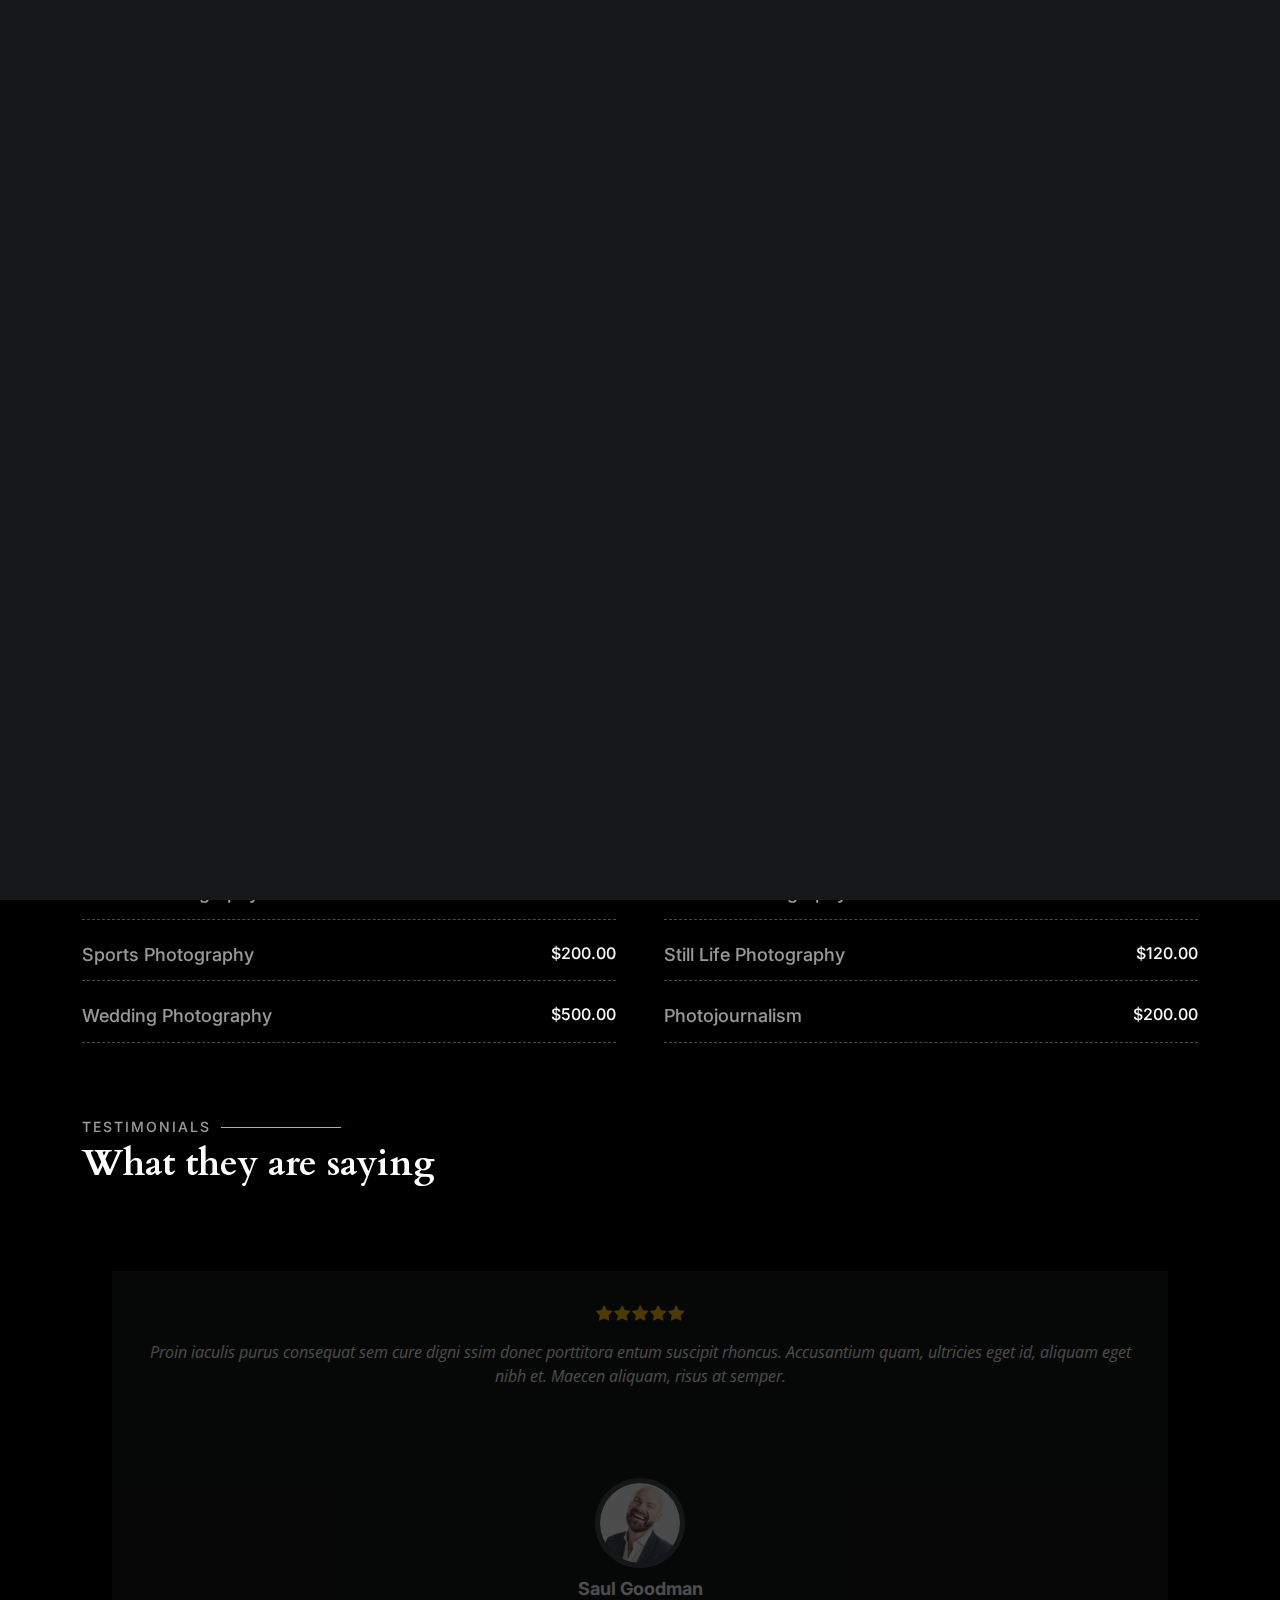
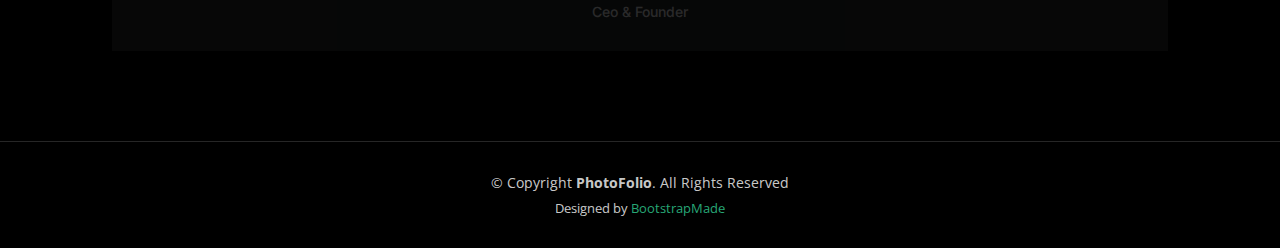
<file: services.html>
<!DOCTYPE html>
<html lang="en">

<head>
  <meta charset="utf-8">
  <meta content="width=device-width, initial-scale=1.0" name="viewport">

  <title>PhotoFolio Bootstrap Template - Services</title>
  <meta content="" name="description">
  <meta content="" name="keywords">

  <!-- Favicons -->
  <link href="assets/img/favicon.png" rel="icon">
  <link href="assets/img/apple-touch-icon.png" rel="apple-touch-icon">

  <!-- Google Fonts -->
  <link rel="preconnect" href="https://fonts.googleapis.com">
  <link rel="preconnect" href="https://fonts.gstatic.com" crossorigin>
  <link href="https://fonts.googleapis.com/css2?family=Open+Sans:ital,wght@0,300;0,400;0,500;0,600;0,700;1,300;1,400;1,600;1,700&family=Inter:ital,wght@0,300;0,400;0,500;0,600;0,700;1,300;1,400;1,500;1,600;1,700&family=Cardo:ital,wght@0,400;0,700;1,400&display=swap" rel="stylesheet">

  <!-- Vendor CSS Files -->
  <link href="assets/vendor/bootstrap/css/bootstrap.min.css" rel="stylesheet">
  <link href="assets/vendor/bootstrap-icons/bootstrap-icons.css" rel="stylesheet">
  <link href="assets/vendor/swiper/swiper-bundle.min.css" rel="stylesheet">
  <link href="assets/vendor/glightbox/css/glightbox.min.css" rel="stylesheet">
  <link href="assets/vendor/aos/aos.css" rel="stylesheet">

  <!-- Template Main CSS File -->
  <link href="assets/css/main.css" rel="stylesheet">

  <!-- =======================================================
  * Template Name: PhotoFolio - v1.2.0
  * Template URL: https://bootstrapmade.com/photofolio-bootstrap-photography-website-template/
  * Author: BootstrapMade.com
  * License: https://bootstrapmade.com/license/
  ======================================================== -->
</head>

<body>

  <!-- ======= Header ======= -->
  <header id="header" class="header d-flex align-items-center fixed-top">
    <div class="container-fluid d-flex align-items-center justify-content-between">

      <a href="index.html" class="logo d-flex align-items-center  me-auto me-lg-0">
        <!-- Uncomment the line below if you also wish to use an image logo -->
        <!-- <img src="assets/img/logo.png" alt=""> -->
        <i class="bi bi-camera"></i>
        <h1>PhotoFolio</h1>
      </a>

      <nav id="navbar" class="navbar">
        <ul>
          <li><a href="index.html">Home</a></li>
          <li><a href="about.html">About</a></li>
          <li class="dropdown"><a href="#"><span>Gallery</span> <i class="bi bi-chevron-down dropdown-indicator"></i></a>
            <ul>
              <li><a href="gallery.html">Nature</a></li>
              <li><a href="gallery.html">People</a></li>
              <li><a href="gallery.html">Architecture</a></li>
              <li><a href="gallery.html">Animals</a></li>
              <li><a href="gallery.html">Sports</a></li>
              <li><a href="gallery.html">Travel</a></li>
              <li class="dropdown"><a href="#"><span>Sub Menu</span> <i class="bi bi-chevron-down dropdown-indicator"></i></a>
                <ul>
                  <li><a href="#">Sub Menu 1</a></li>
                  <li><a href="#">Sub Menu 2</a></li>
                  <li><a href="#">Sub Menu 3</a></li>
                </ul>
              </li>
            </ul>
          </li>
          <li><a href="services.html" class="active">Services</a></li>
          <li><a href="contact.html">Contact</a></li>
        </ul>
      </nav><!-- .navbar -->

      <div class="header-social-links">
        <a href="#" class="twitter"><i class="bi bi-twitter"></i></a>
        <a href="#" class="facebook"><i class="bi bi-facebook"></i></a>
        <a href="#" class="instagram"><i class="bi bi-instagram"></i></a>
        <a href="#" class="linkedin"><i class="bi bi-linkedin"></i></i></a>
      </div>
      <i class="mobile-nav-toggle mobile-nav-show bi bi-list"></i>
      <i class="mobile-nav-toggle mobile-nav-hide d-none bi bi-x"></i>

    </div>
  </header><!-- End Header -->

  <main id="main" data-aos="fade" data-aos-delay="1500">

    <!-- ======= End Page Header ======= -->
    <div class="page-header d-flex align-items-center">
      <div class="container position-relative">
        <div class="row d-flex justify-content-center">
          <div class="col-lg-6 text-center">
            <h2>Services</h2>
            <p>Odio et unde deleniti. Deserunt numquam exercitationem. Officiis quo odio sint voluptas consequatur ut a odio voluptatem. Sit dolorum debitis veritatis natus dolores. Quasi ratione sint. Sit quaerat ipsum dolorem.</p>

            <a class="cta-btn" href="contact.html">Available for hire</a>

          </div>
        </div>
      </div>
    </div><!-- End Page Header -->

    <!-- ======= Services Section ======= -->
    <section id="services" class="services">
      <div class="container">

        <div class="row gy-4">

          <div class="col-xl-3 col-md-6 d-flex">
            <div class="service-item position-relative">
              <i class="bi bi-activity"></i>
              <h4><a href="" class="stretched-link">Lorem Ipsum</a></h4>
              <p>Voluptatum deleniti atque corrupti quos dolores et quas molestias excepturi</p>
            </div>
          </div><!-- End Service Item -->

          <div class="col-xl-3 col-md-6 d-flex">
            <div class="service-item position-relative">
              <i class="bi bi-bounding-box-circles"></i>
              <h4><a href="" class="stretched-link">Sed ut perspici</a></h4>
              <p>Duis aute irure dolor in reprehenderit in voluptate velit esse cillum dolore</p>
            </div>
          </div><!-- End Service Item -->

          <div class="col-xl-3 col-md-6 d-flex">
            <div class="service-item position-relative">
              <i class="bi bi-calendar4-week"></i>
              <h4><a href="" class="stretched-link">Magni Dolores</a></h4>
              <p>Excepteur sint occaecat cupidatat non proident, sunt in culpa qui officia</p>
            </div>
          </div><!-- End Service Item -->

          <div class="col-xl-3 col-md-6 d-flex">
            <div class="service-item position-relative">
              <i class="bi bi-broadcast"></i>
              <h4><a href="" class="stretched-link">Nemo Enim</a></h4>
              <p>At vero eos et accusamus et iusto odio dignissimos ducimus qui blanditiis</p>
            </div>
          </div><!-- End Service Item -->

        </div>

      </div>
    </section><!-- End Services Section -->

    <!-- ======= Pricing Section ======= -->
    <section id="pricing" class="pricing">
      <div class="container">

        <div class="section-header">
          <h2>Prices</h2>
          <p>Check my adorable pricing</p>
        </div>

        <div class="row gy-4 gx-lg-5">

          <div class="col-lg-6">
            <div class="pricing-item d-flex justify-content-between">
              <h3>Portrait Photography</h3>
              <h4>$160.00</h4>
            </div>
          </div><!-- End Pricing Item -->

          <div class="col-lg-6">
            <div class="pricing-item d-flex justify-content-between">
              <h3>Fashion Photography</h3>
              <h4>$300.00</h4>
            </div>
          </div><!-- End Pricing Item -->

          <div class="col-lg-6">
            <div class="pricing-item d-flex justify-content-between">
              <h3>Sports Photography</h3>
              <h4>$200.00</h4>
            </div>
          </div><!-- End Pricing Item -->

          <div class="col-lg-6">
            <div class="pricing-item d-flex justify-content-between">
              <h3>Still Life Photography</h3>
              <h4>$120.00</h4>
            </div>
          </div><!-- End Pricing Item -->

          <div class="col-lg-6">
            <div class="pricing-item d-flex justify-content-between">
              <h3>Wedding Photography</h3>
              <h4>$500.00</h4>
            </div>
          </div><!-- End Pricing Item -->

          <div class="col-lg-6">
            <div class="pricing-item d-flex justify-content-between">
              <h3>Photojournalism</h3>
              <h4>$200.00</h4>
            </div>
          </div><!-- End Pricing Item -->

        </div>
    </section><!-- End Pricing Section -->

    <!-- ======= Testimonials Section ======= -->
    <section id="testimonials" class="testimonials">
      <div class="container">

        <div class="section-header">
          <h2>Testimonials</h2>
          <p>What they are saying</p>
        </div>

        <div class="slides-3 swiper">
          <div class="swiper-wrapper">

            <div class="swiper-slide">
              <div class="testimonial-item">
                <div class="stars">
                  <i class="bi bi-star-fill"></i><i class="bi bi-star-fill"></i><i class="bi bi-star-fill"></i><i class="bi bi-star-fill"></i><i class="bi bi-star-fill"></i>
                </div>
                <p>
                  Proin iaculis purus consequat sem cure digni ssim donec porttitora entum suscipit rhoncus. Accusantium quam, ultricies eget id, aliquam eget nibh et. Maecen aliquam, risus at semper.
                </p>
                <div class="profile mt-auto">
                  <img src="assets/img/testimonials/testimonials-1.jpg" class="testimonial-img" alt="">
                  <h3>Saul Goodman</h3>
                  <h4>Ceo &amp; Founder</h4>
                </div>
              </div>
            </div><!-- End testimonial item -->

            <div class="swiper-slide">
              <div class="testimonial-item">
                <div class="stars">
                  <i class="bi bi-star-fill"></i><i class="bi bi-star-fill"></i><i class="bi bi-star-fill"></i><i class="bi bi-star-fill"></i><i class="bi bi-star-fill"></i>
                </div>
                <p>
                  Export tempor illum tamen malis malis eram quae irure esse labore quem cillum quid cillum eram malis quorum velit fore eram velit sunt aliqua noster fugiat irure amet legam anim culpa.
                </p>
                <div class="profile mt-auto">
                  <img src="assets/img/testimonials/testimonials-2.jpg" class="testimonial-img" alt="">
                  <h3>Sara Wilsson</h3>
                  <h4>Designer</h4>
                </div>
              </div>
            </div><!-- End testimonial item -->

            <div class="swiper-slide">
              <div class="testimonial-item">
                <div class="stars">
                  <i class="bi bi-star-fill"></i><i class="bi bi-star-fill"></i><i class="bi bi-star-fill"></i><i class="bi bi-star-fill"></i><i class="bi bi-star-fill"></i>
                </div>
                <p>
                  Enim nisi quem export duis labore cillum quae magna enim sint quorum nulla quem veniam duis minim tempor labore quem eram duis noster aute amet eram fore quis sint minim.
                </p>
                <div class="profile mt-auto">
                  <img src="assets/img/testimonials/testimonials-3.jpg" class="testimonial-img" alt="">
                  <h3>Jena Karlis</h3>
                  <h4>Store Owner</h4>
                </div>
              </div>
            </div><!-- End testimonial item -->

            <div class="swiper-slide">
              <div class="testimonial-item">
                <div class="stars">
                  <i class="bi bi-star-fill"></i><i class="bi bi-star-fill"></i><i class="bi bi-star-fill"></i><i class="bi bi-star-fill"></i><i class="bi bi-star-fill"></i>
                </div>
                <p>
                  Fugiat enim eram quae cillum dolore dolor amet nulla culpa multos export minim fugiat minim velit minim dolor enim duis veniam ipsum anim magna sunt elit fore quem dolore labore illum veniam.
                </p>
                <div class="profile mt-auto">
                  <img src="assets/img/testimonials/testimonials-4.jpg" class="testimonial-img" alt="">
                  <h3>Matt Brandon</h3>
                  <h4>Freelancer</h4>
                </div>
              </div>
            </div><!-- End testimonial item -->

            <div class="swiper-slide">
              <div class="testimonial-item">
                <div class="stars">
                  <i class="bi bi-star-fill"></i><i class="bi bi-star-fill"></i><i class="bi bi-star-fill"></i><i class="bi bi-star-fill"></i><i class="bi bi-star-fill"></i>
                </div>
                <p>
                  Quis quorum aliqua sint quem legam fore sunt eram irure aliqua veniam tempor noster veniam enim culpa labore duis sunt culpa nulla illum cillum fugiat legam esse veniam culpa fore nisi cillum quid.
                </p>
                <div class="profile mt-auto">
                  <img src="assets/img/testimonials/testimonials-5.jpg" class="testimonial-img" alt="">
                  <h3>John Larson</h3>
                  <h4>Entrepreneur</h4>
                </div>
              </div>
            </div><!-- End testimonial item -->

          </div>
          <div class="swiper-pagination"></div>
        </div>

      </div>
    </section><!-- End Testimonials Section -->

  </main><!-- End #main -->

  <!-- ======= Footer ======= -->
  <footer id="footer" class="footer">
    <div class="container">
      <div class="copyright">
        &copy; Copyright <strong><span>PhotoFolio</span></strong>. All Rights Reserved
      </div>
      <div class="credits">
        <!-- All the links in the footer should remain intact. -->
        <!-- You can delete the links only if you purchased the pro version. -->
        <!-- Licensing information: https://bootstrapmade.com/license/ -->
        <!-- Purchase the pro version with working PHP/AJAX contact form: https://bootstrapmade.com/photofolio-bootstrap-photography-website-template/ -->
        Designed by <a href="https://bootstrapmade.com/">BootstrapMade</a>
      </div>
    </div>
  </footer><!-- End Footer -->

  <a href="#" class="scroll-top d-flex align-items-center justify-content-center"><i class="bi bi-arrow-up-short"></i></a>

  <div id="preloader">
    <div class="line"></div>
  </div>

  <!-- Vendor JS Files -->
  <script src="assets/vendor/bootstrap/js/bootstrap.bundle.min.js"></script>
  <script src="assets/vendor/swiper/swiper-bundle.min.js"></script>
  <script src="assets/vendor/glightbox/js/glightbox.min.js"></script>
  <script src="assets/vendor/aos/aos.js"></script>
  <script src="assets/vendor/php-email-form/validate.js"></script>

  <!-- Template Main JS File -->
  <script src="assets/js/main.js"></script>

</body>

</html>
</file>
<file: assets/css/main.css>
/**
* Template Name: PhotoFolio - v1.2.0
* Template URL: https://bootstrapmade.com/photofolio-bootstrap-photography-website-template/
* Author: BootstrapMade.com
* License: https://bootstrapmade.com/license/
*/

/*--------------------------------------------------------------
# Set main reusable colors and fonts using CSS variables
# Learn more about CSS variables at https://developer.mozilla.org/en-US/docs/Web/CSS/Using_CSS_custom_properties
--------------------------------------------------------------*/
/* Fonts */
:root {
  --font-default: "Open Sans", system-ui, -apple-system, "Segoe UI", Roboto, "Helvetica Neue", Arial, "Noto Sans", "Liberation Sans", sans-serif, "Apple Color Emoji", "Segoe UI Emoji", "Segoe UI Symbol", "Noto Color Emoji";
  --font-primary: "Inter", sans-serif;
  --font-secondary: "Cardo", sans-serif;
}

/* Colors */
:root {
  --color-default: #fafafa;
  --color-primary: #27a776;
  --color-secondary: #161718;
}

/* Smooth scroll behavior */
:root {
  scroll-behavior: smooth;
}

/*--------------------------------------------------------------
# General
--------------------------------------------------------------*/
body {
  font-family: var(--font-default);
  color: var(--color-default);
  background-color: #000;
}

a {
  color: var(--color-primary);
  text-decoration: none;
}

a:hover {
  color: #32cf93;
  text-decoration: none;
}

h1,
h2,
h3,
h4,
h5,
h6 {
  font-family: var(--font-primary);
}

/*--------------------------------------------------------------
# Sections & Section Header
--------------------------------------------------------------*/
.section-header {
  padding-bottom: 40px;
}

.section-header h2 {
  font-size: 14px;
  font-weight: 500;
  padding: 0;
  line-height: 1px;
  margin: 0 0 5px 0;
  letter-spacing: 2px;
  text-transform: uppercase;
  color: rgba(255, 255, 255, 0.6);
  font-family: var(--font-primary);
}

.section-header h2::after {
  content: "";
  width: 120px;
  height: 1px;
  display: inline-block;
  background: #5bd9a9;
  margin: 4px 10px;
}

.section-header p {
  margin: 0;
  margin: 0;
  font-size: 36px;
  font-weight: 700;
  font-family: var(--font-secondary);
  color: #fff;
}

/*--------------------------------------------------------------
# Page Header
--------------------------------------------------------------*/
.page-header {
  padding: 120px 0 60px 0;
  min-height: 30vh;
  position: relative;
}

.page-header h2 {
  font-size: 56px;
  font-weight: 500;
  color: #fff;
  font-family: var(--font-secondary);
}

@media (max-width: 768px) {
  .page-header h2 {
    font-size: 36px;
  }
}

.page-header p {
  color: rgba(255, 255, 255, 0.8);
}

.page-header .cta-btn {
  font-family: var(--font-primary);
  font-weight: 400;
  font-size: 14px;
  display: inline-block;
  padding: 12px 40px;
  border-radius: 4px;
  letter-spacing: 1px;
  text-transform: uppercase;
  transition: 0.3s;
  color: #fff;
  background: var(--color-primary);
}

.page-header .cta-btn:hover {
  background: #2cbc85;
}

/*--------------------------------------------------------------
# Scroll top button
--------------------------------------------------------------*/
.scroll-top {
  position: fixed;
  visibility: hidden;
  opacity: 0;
  right: 15px;
  bottom: -15px;
  z-index: 99999;
  background: var(--color-primary);
  width: 44px;
  height: 44px;
  border-radius: 50px;
  transition: all 0.4s;
}

.scroll-top i {
  font-size: 24px;
  color: #fff;
  line-height: 0;
}

.scroll-top:hover {
  background: rgba(39, 167, 118, 0.8);
  color: #fff;
}

.scroll-top.active {
  visibility: visible;
  opacity: 1;
  bottom: 15px;
}

/*--------------------------------------------------------------
# Preloader
--------------------------------------------------------------*/
#preloader {
  display: flex;
  position: fixed;
  inset: 0;
  width: 100%;
  height: 100vh;
  z-index: 99999;
}

#preloader:before,
#preloader:after {
  content: "";
  background-color: var(--color-secondary);
  position: absolute;
  inset: 0;
  width: 50%;
  height: 100%;
  transition: all 0.3s ease 0s;
  z-index: -1;
}

#preloader:after {
  left: auto;
  right: 0;
}

#preloader .line {
  position: relative;
  overflow: hidden;
  margin: auto;
  width: 1px;
  height: 280px;
  transition: all 0.8s ease 0s;
}

#preloader .line:before {
  content: "";
  position: absolute;
  background-color: #fff;
  left: 0;
  top: 50%;
  width: 1px;
  height: 0%;
  transform: translateY(-50%);
  -webkit-animation: lineincrease 1000ms ease-in-out 0s forwards;
  animation: lineincrease 1000ms ease-in-out 0s forwards;
}

#preloader .line:after {
  content: "";
  position: absolute;
  background-color: #999;
  left: 0;
  top: 0;
  width: 1px;
  height: 100%;
  transform: translateY(-100%);
  -webkit-animation: linemove 1200ms linear 0s infinite;
  animation: linemove 1200ms linear 0s infinite;
  -webkit-animation-delay: 2000ms;
  animation-delay: 2000ms;
}

#preloader.loaded .line {
  opacity: 0;
  height: 100% !important;
}

#preloader.loaded .line:after {
  opacity: 0;
}

#preloader.loaded:before,
#preloader.loaded:after {
  -webkit-animation: preloaderfinish 300ms ease-in-out 500ms forwards;
  animation: preloaderfinish 300ms ease-in-out 500ms forwards;
}

@-webkit-keyframes lineincrease {
  0% {
    height: 0%;
  }

  100% {
    height: 100%;
  }
}

@keyframes lineincrease {
  0% {
    height: 0%;
  }

  100% {
    height: 100%;
  }
}

@-webkit-keyframes linemove {
  0% {
    transform: translateY(200%);
  }

  100% {
    transform: translateY(-100%);
  }
}

@keyframes linemove {
  0% {
    transform: translateY(200%);
  }

  100% {
    transform: translateY(-100%);
  }
}

@-webkit-keyframes preloaderfinish {
  0% {
    width: 5 0%;
  }

  100% {
    width: 0%;
  }
}

@keyframes preloaderfinish {
  0% {
    width: 5 0%;
  }

  100% {
    width: 0%;
  }
}

/*--------------------------------------------------------------
# Header
--------------------------------------------------------------*/
.header {
  transition: all 0.5s;
  z-index: 997;
  padding: 30px 0;
  background-color: #000;
}

.header .logo {
  transition: 0.3s;
}

.header .logo img {
  max-height: 40px;
  margin-right: 8px;
}

.header .logo h1 {
  font-size: 32px;
  margin: 0;
  font-weight: 400;
  color: #fff;
  font-family: var(--font-secondary);
}

.header .logo i {
  font-size: 32px;
  margin-right: 8px;
  line-height: 0;
}

@media (max-width: 575px) {
  .header .logo h1 {
    font-size: 26px;
  }

  .header .logo i {
    font-size: 24px;
  }
}

.header .header-social-links {
  padding-right: 15px;
}

.header .header-social-links a {
  color: rgba(255, 255, 255, 0.5);
  padding-left: 15px;
  display: inline-block;
  line-height: 0px;
  transition: 0.3s;
  font-size: 16px;
}

.header .header-social-links a:hover {
  color: #fff;
}

@media (max-width: 575px) {
  .header .header-social-links a {
    padding-left: 5px;
  }
}

/*--------------------------------------------------------------
# Desktop Navigation
--------------------------------------------------------------*/
@media (min-width: 1280px) {
  .navbar {
    padding: 0;
  }

  .navbar ul {
    margin: 0;
    padding: 0;
    display: flex;
    list-style: none;
    align-items: center;
  }

  .navbar li {
    position: relative;
  }

  .navbar a,
  .navbar a:focus {
    display: flex;
    align-items: center;
    justify-content: space-between;
    padding: 10px 0 10px 30px;
    font-family: var(--font-primary);
    text-transform: uppercase;
    letter-spacing: 1px;
    font-size: 13px;
    font-weight: 400;
    color: rgba(255, 255, 255, 0.5);
    white-space: nowrap;
    transition: 0.3s;
  }

  .navbar a i,
  .navbar a:focus i {
    font-size: 12px;
    line-height: 0;
    margin-left: 5px;
  }

  .navbar a:hover,
  .navbar .active,
  .navbar .active:focus,
  .navbar li:hover>a {
    color: #fff;
  }

  .navbar .dropdown ul {
    display: block;
    position: absolute;
    left: 14px;
    top: calc(100% + 30px);
    margin: 0;
    padding: 10px 0;
    z-index: 99;
    opacity: 0;
    visibility: hidden;
    background: var(--color-secondary);
    transition: 0.3s;
    border-radius: 4px;
  }

  .navbar .dropdown ul li {
    min-width: 200px;
  }

  .navbar .dropdown ul a {
    padding: 10px 20px;
    font-size: 15px;
    text-transform: none;
    font-weight: 400;
  }

  .navbar .dropdown ul a i {
    font-size: 12px;
  }

  .navbar .dropdown ul a:hover,
  .navbar .dropdown ul .active:hover,
  .navbar .dropdown ul li:hover>a {
    color: #fff;
  }

  .navbar .dropdown:hover>ul {
    opacity: 1;
    top: 100%;
    visibility: visible;
  }

  .navbar .dropdown .dropdown ul {
    top: 0;
    left: calc(100% - 30px);
    visibility: hidden;
  }

  .navbar .dropdown .dropdown:hover>ul {
    opacity: 1;
    top: 0;
    left: 100%;
    visibility: visible;
  }
}

@media (min-width: 1280px) and (max-width: 1366px) {
  .navbar .dropdown .dropdown ul {
    left: -90%;
  }

  .navbar .dropdown .dropdown:hover>ul {
    left: -100%;
  }
}

@media (min-width: 1280px) {

  .mobile-nav-show,
  .mobile-nav-hide {
    display: none;
  }
}

/*--------------------------------------------------------------
# Mobile Navigation
--------------------------------------------------------------*/
@media (max-width: 1279px) {
  .navbar {
    position: fixed;
    top: 0;
    right: -100%;
    width: 100%;
    max-width: 400px;
    bottom: 0;
    transition: 0.3s;
    z-index: 9997;
  }

  .navbar ul {
    position: absolute;
    inset: 0;
    padding: 50px 0 10px 0;
    margin: 0;
    background: rgba(0, 0, 0, 0.9);
    overflow-y: auto;
    transition: 0.3s;
    z-index: 9998;
  }

  .navbar a,
  .navbar a:focus {
    display: flex;
    align-items: center;
    justify-content: space-between;
    padding: 10px 20px;
    font-family: var(--font-primary);
    font-size: 13px;
    text-transform: uppercase;
    font-weight: 400;
    color: rgba(255, 255, 255, 0.5);
    letter-spacing: 1px;
    white-space: nowrap;
    transition: 0.3s;
  }

  .navbar a i,
  .navbar a:focus i {
    font-size: 12px;
    line-height: 0;
    margin-left: 5px;
  }

  .navbar a:hover,
  .navbar .active,
  .navbar .active:focus,
  .navbar li:hover>a {
    color: #fff;
  }

  .navbar .dropdown ul,
  .navbar .dropdown .dropdown ul {
    position: static;
    display: none;
    padding: 10px 0;
    margin: 10px 20px;
    transition: all 0.5s ease-in-out;
    border: 1px solid black;
  }

  .navbar .dropdown>.dropdown-active,
  .navbar .dropdown .dropdown>.dropdown-active {
    display: block;
  }

  .mobile-nav-show {
    color: #fff;
    font-size: 28px;
    cursor: pointer;
    line-height: 0;
    transition: 0.5s;
    z-index: 9999;
    margin: 0 10px 0 10px;
  }

  .mobile-nav-hide {
    color: #fff;
    font-size: 32px;
    cursor: pointer;
    line-height: 0;
    transition: 0.5s;
    position: fixed;
    right: 20px;
    top: 20px;
    z-index: 9999;
  }

  .mobile-nav-active {
    overflow: hidden;
  }

  .mobile-nav-active .navbar {
    right: 0;
  }

  .mobile-nav-active .navbar:before {
    content: "";
    position: fixed;
    inset: 0;
    background: rgba(22, 23, 24, 0.8);
    z-index: 9996;
  }
}

/*--------------------------------------------------------------
# About Section
--------------------------------------------------------------*/
.about .content h2 {
  font-weight: 700;
  font-size: 24px;
  color: var(--color-primary);
}

.about .content ul {
  list-style: none;
  padding: 0;
}

.about .content ul li {
  margin-bottom: 20px;
  display: flex;
  align-items: center;
}

.about .content ul strong {
  margin-right: 10px;
}

.about .content ul i {
  font-size: 16px;
  margin-right: 5px;
  color: var(--color-primary);
  line-height: 0;
}

/*--------------------------------------------------------------
# Testimonials Section
--------------------------------------------------------------*/
.testimonials {
  margin-top: 80px;
}

.testimonials .testimonial-item {
  box-sizing: content-box;
  padding: 30px;
  margin: 40px 30px;
  background: var(--color-secondary);
  min-height: 320px;
  display: flex;
  flex-direction: column;
  text-align: center;
  transition: 0.3s;
}

.testimonials .testimonial-item .stars {
  margin-bottom: 15px;
}

.testimonials .testimonial-item .stars i {
  color: #ffc107;
  margin: 0 1px;
}

.testimonials .testimonial-item .testimonial-img {
  width: 90px;
  border-radius: 50%;
  border: 5px solid #474a4d;
  margin: 0 auto;
}

.testimonials .testimonial-item h3 {
  font-size: 18px;
  font-weight: bold;
  margin: 10px 0 5px 0;
  color: #fff;
}

.testimonials .testimonial-item h4 {
  font-size: 14px;
  color: rgba(255, 255, 255, 0.5);
  margin: 0;
}

.testimonials .testimonial-item p {
  font-style: italic;
  margin: 0 auto 15px auto;
}

.testimonials .swiper-pagination {
  margin-top: 20px;
  position: relative;
}

.testimonials .swiper-pagination .swiper-pagination-bullet {
  width: 12px;
  height: 12px;
  background-color: rgba(255, 255, 255, 0.2);
  opacity: 1;
}

.testimonials .swiper-pagination .swiper-pagination-bullet-active {
  background-color: rgba(255, 255, 255, 0.5);
}

.testimonials .swiper-slide {
  opacity: 0.3;
}

@media (max-width: 1199px) {
  .testimonials .swiper-slide-active {
    opacity: 1;
  }

  .testimonials .swiper-pagination {
    margin-top: 0;
  }

  .testimonials .testimonial-item {
    margin: 40px 20px;
  }
}

@media (min-width: 1200px) {
  .testimonials .swiper-slide-next {
    opacity: 1;
    transform: scale(1.12);
  }
}

/*--------------------------------------------------------------
# Pricing Section
--------------------------------------------------------------*/
.gallery {
  margin-top: 40px;
}

.gallery .gallery-item {
  position: relative;
  overflow: hidden;
  border-radius: 10px;
}

.gallery .gallery-item img {
  transition: 0.3s;
}

.gallery .gallery-links {
  position: absolute;
  inset: 0;
  opacity: 0;
  transition: all ease-in-out 0.3s;
  background: rgba(0, 0, 0, 0.6);
  z-index: 3;
}

.gallery .gallery-links .preview-link,
.gallery .gallery-links .details-link {
  font-size: 20px;
  color: rgba(255, 255, 255, 0.5);
  transition: 0.3s;
  line-height: 1.2;
  margin: 30px 8px 0 8px;
}

.gallery .gallery-links .preview-link:hover,
.gallery .gallery-links .details-link:hover {
  color: #fff;
}

.gallery .gallery-links .details-link {
  font-size: 30px;
  line-height: 0;
}

.gallery .gallery-item:hover .gallery-links {
  opacity: 1;
}

.gallery .gallery-item:hover .preview-link,
.gallery .gallery-item:hover .details-link {
  margin-top: 0;
}

.gallery .gallery-item:hover img {
  transform: scale(1.1);
}

.glightbox-clean .gslide-description {
  background: #222425;
}

.glightbox-clean .gslide-title {
  color: rgba(255, 255, 255, 0.8);
  margin: 0;
}

/*--------------------------------------------------------------
# Gallery Single Section
--------------------------------------------------------------*/
.gallery-single .portfolio-details-slider img {
  width: 100%;
}

/* .gallery-single .portfolio-details-slider .swiper-pagination .swiper-pagination-bullet {
  width: 12px;
  height: 12px;
  background-color: rgba(255, 255, 255, 0.7);
  opacity: 1;
}

.gallery-single .portfolio-details-slider .swiper-pagination .swiper-pagination-bullet-active {
  background-color: var(--color-primary);
} */

.gallery-single .swiper-button-prev,
.gallery-single .swiper-button-next {
  width: 48px;
  height: 48px;
}

.gallery-single .swiper-button-prev:after,
.gallery-single .swiper-button-next:after {
  color: rgba(255, 255, 255, 0.8);
  background-color: rgba(0, 0, 0, 0.2);
  font-size: 24px;
  border-radius: 50%;
  width: 48px;
  height: 48px;
  display: flex;
  align-items: center;
  justify-content: center;
  transition: 0.3s;
}

.gallery-single .swiper-button-prev:hover:after,
.gallery-single .swiper-button-next:hover:after {
  background-color: rgba(0, 0, 0, 0.6);
}

@media (max-width: 575px) {

  .gallery-single .swiper-button-prev,
  .gallery-single .swiper-button-next {
    display: none;
  }
}

.gallery-single .portfolio-info h3 {
  font-size: 22px;
  font-weight: 700;
  margin-bottom: 20px;
  padding-bottom: 20px;
  position: relative;
  font-family: var(--font-secondary);
}

.gallery-single .portfolio-info h3:after {
  content: "";
  position: absolute;
  display: block;
  width: 50px;
  height: 3px;
  background: var(--color-primary);
  left: 0;
  bottom: 0;
}

.gallery-single .portfolio-info ul {
  list-style: none;
  padding: 0;
  font-size: 15px;
}

.gallery-single .portfolio-info ul li {
  display: flex;
  flex-direction: column;
  padding-bottom: 15px;
}

.gallery-single .portfolio-info ul strong {
  text-transform: uppercase;
  font-weight: 400;
  color: #6b7075;
  font-size: 14px;
}

.gallery-single .portfolio-info .btn-visit {
  padding: 8px 40px;
  background: var(--color-primary);
  color: #fff;
  border-radius: 50px;
  transition: 0.3s;
}

.gallery-single .portfolio-info .btn-visit:hover {
  background: #2cbc85;
}

.gallery-single .portfolio-description h2 {
  font-size: 26px;
  font-weight: 700;
  margin-bottom: 20px;
  color: #fff;
  font-family: var(--font-secondary);
}

.gallery-single .portfolio-description p {
  padding: 0;
}

.gallery-single .portfolio-description .testimonial-item {
  padding: 30px 30px 0 30px;
  position: relative;
  background: var(--color-secondary);
  height: 100%;
  margin-bottom: 50px;
}

.gallery-single .portfolio-description .testimonial-item .testimonial-img {
  width: 90px;
  border-radius: 50px;
  border: 6px solid #2e3133;
  float: left;
  margin: 0 10px 0 0;
}

.gallery-single .portfolio-description .testimonial-item h3 {
  font-size: 18px;
  font-weight: bold;
  margin: 15px 0 5px 0;
  padding-top: 20px;
}

.gallery-single .portfolio-description .testimonial-item h4 {
  font-size: 14px;
  color: rgba(255, 255, 255, 0.6);
  margin: 0;
}

.gallery-single .portfolio-description .testimonial-item .quote-icon-left,
.gallery-single .portfolio-description .testimonial-item .quote-icon-right {
  color: #5bd9a9;
  font-size: 26px;
  line-height: 0;
}

.gallery-single .portfolio-description .testimonial-item .quote-icon-left {
  display: inline-block;
  left: -5px;
  position: relative;
}

.gallery-single .portfolio-description .testimonial-item .quote-icon-right {
  display: inline-block;
  right: -5px;
  position: relative;
  top: 10px;
  transform: scale(-1, -1);
}

.gallery-single .portfolio-description .testimonial-item p {
  font-style: italic;
  margin: 0 0 15px 0 0 0;
  padding: 0;
}

/*--------------------------------------------------------------
# Services Section
--------------------------------------------------------------*/
.services .service-item {
  padding: 50px 30px;
  transition: all ease-in-out 0.4s;
  background: var(--color-secondary);
  height: 100%;
  overflow: hidden;
  z-index: 1;
}

.services .service-item:before {
  content: "";
  position: absolute;
  background: #1d1f20;
  top: -200px;
  transition: all 0.3s;
  z-index: -1;
}

.services .service-item i {
  background: var(--color-primary);
  color: #fff;
  font-size: 24px;
  transition: 0.3s;
  display: flex;
  align-items: center;
  justify-content: center;
  width: 56px;
  height: 56px;
  border-radius: 50%;
}

.services .service-item h4 {
  font-weight: 600;
  margin: 15px 0 0 0;
  transition: 0.3s;
  font-size: 20px;
}

.services .service-item h4 a {
  color: #fff;
}

.services .service-item p {
  line-height: 24px;
  font-size: 14px;
  margin: 15px 0 0 0;
}

.services .service-item:hover:before {
  background: var(--color-primary);
  right: 0;
  top: 0;
  width: 100%;
  height: 100%;
  border-radius: 0px;
}

.services .service-item:hover h4 a,
.services .service-item:hover p {
  color: #fff;
}

.services .service-item:hover i {
  background: #fff;
  color: var(--color-primary);
}

/*--------------------------------------------------------------
# Pricing Section
--------------------------------------------------------------*/
.pricing {
  margin-top: 80px;
}

.pricing .pricing-item {
  border-bottom: 1px dashed #474a4d;
  width: 100%;
  height: 100%;
  padding: 0 0 15px 0;
}

.pricing .pricing-item h3 {
  margin: 0;
  font-size: 18px;
  font-weight: 500;
  color: rgba(255, 255, 255, 0.6);
}

.pricing .pricing-item h4 {
  margin: 0;
  font-size: 16px;
}

/*--------------------------------------------------------------
# Contact Section
--------------------------------------------------------------*/
.contact .info-item+.info-item {
  margin-top: 40px;
}

.contact .info-item i {
  font-size: 20px;
  color: var(--color-primary);
  float: left;
  width: 44px;
  height: 44px;
  background: #222425;
  display: flex;
  justify-content: center;
  align-items: center;
  border-radius: 50px;
  transition: all 0.3s ease-in-out;
  margin-right: 15px;
}

.contact .info-item h4 {
  padding: 0;
  font-size: 20px;
  font-weight: 600;
  margin-bottom: 5px;
  color: rgba(255, 255, 255, 0.5);
}

.contact .info-item p {
  padding: 0;
  margin-bottom: 0;
  font-size: 14px;
  color: #fff;
}

.contact .info-item:hover i {
  background: var(--color-primary);
  color: #fff;
}

.contact .php-email-form {
  width: 100%;
}

.contact .php-email-form .form-group {
  padding-bottom: 8px;
}

.contact .php-email-form .error-message {
  display: none;
  color: #fff;
  background: #df1529;
  text-align: left;
  padding: 15px;
  font-weight: 600;
}

.contact .php-email-form .error-message br+br {
  margin-top: 25px;
}

.contact .php-email-form .sent-message {
  display: none;
  color: #fff;
  background: var(--color-primary);
  text-align: center;
  padding: 15px;
  font-weight: 600;
}

.contact .php-email-form .loading {
  display: none;
  background: var(--color-secondary);
  text-align: center;
  padding: 15px;
  color: rgba(255, 255, 255, 0.6);
}

.contact .php-email-form .loading:before {
  content: "";
  display: inline-block;
  border-radius: 50%;
  width: 24px;
  height: 24px;
  margin: 0 10px -6px 0;
  border: 3px solid var(--color-primary);
  border-top-color: var(--color-secondary);
  -webkit-animation: animate-loading 1s linear infinite;
  animation: animate-loading 1s linear infinite;
}

.contact .php-email-form input,
.contact .php-email-form textarea {
  border-radius: 4px;
  box-shadow: none;
  font-size: 14px;
  background-color: var(--color-secondary);
  border: 1px solid #2e3133;
  color: #fff;
}

.contact .php-email-form input {
  height: 44px;
}

.contact .php-email-form textarea {
  padding: 10px 12px;
}

.contact .php-email-form button[type=submit] {
  background: var(--color-primary);
  border: 0;
  padding: 10px 35px;
  color: #fff;
  transition: 0.4s;
  border-radius: 4px;
}

.contact .php-email-form button[type=submit]:hover {
  background: rgba(39, 167, 118, 0.8);
}

@-webkit-keyframes animate-loading {
  0% {
    transform: rotate(0deg);
  }

  100% {
    transform: rotate(360deg);
  }
}

@keyframes animate-loading {
  0% {
    transform: rotate(0deg);
  }

  100% {
    transform: rotate(360deg);
  }
}

/*--------------------------------------------------------------
# Hero Section
--------------------------------------------------------------*/
.hero {
  width: 100%;
  min-height: 30vh;
  background: #000;
  background-size: cover;
  position: relative;
  padding: 140px 0 60px 0;
}

.hero h2 {
  margin: 0 0 10px 0;
  font-size: 38px;
  font-weight: 700;
  color: #fff;
  font-family: var(--font-secondary);
}

.hero h2 span {
  position: relative;
  z-index: 1;
  padding: 0 5px;
  display: inline-block;
}

.hero h2 span:before {
  content: "";
  position: absolute;
  height: 50%;
  bottom: 0;
  left: 0;
  right: 0;
  background: var(--color-primary);
  z-index: -1;
}

.hero p {
  color: rgba(255, 255, 255, 0.6);
  margin-bottom: 30px;
  font-size: 18px;
}

.hero .btn-get-started {
  font-family: var(--font-primary);
  font-weight: 400;
  font-size: 14px;
  display: inline-block;
  padding: 12px 40px;
  border-radius: 4px;
  letter-spacing: 1px;
  text-transform: uppercase;
  transition: 0.3s;
  color: #fff;
  background: var(--color-primary);
}

.hero .btn-get-started:hover {
  background: #2cbc85;
}

@media (max-width: 768px) {
  .hero h2 {
    font-size: 32px;
  }
}

/*--------------------------------------------------------------
# Footer
--------------------------------------------------------------*/
.footer {
  margin-top: 30px;
  padding: 30px 0;
  font-size: 14px;
  border-top: 1px solid rgba(255, 255, 255, 0.15);
}

.footer .copyright {
  text-align: center;
  color: rgba(255, 255, 255, 0.8);
}

.footer .credits {
  padding-top: 6px;
  text-align: center;
  font-size: 13px;
  color: rgba(255, 255, 255, 0.8);
}

.footer .credits a {
  color: var(--color-primary);
}

/* ------------- */

.swiper-pagination {
	position: absolute;
	top: 10px;
	left: 10px;
	width: auto !important;
	right: auto !important;
	margin: 0;
}
.swiper-pagination-bullet {
	padding: 5px 10px;
	border-radius: 0;
	width: auto;
	height: 40px;
	text-align: center;
	line-height: 30px;
	font-size: 24px;
	color:#000;
	opacity: 1;
	background: rgba(0,0,0,0.2);
}
.swiper-pagination-bullet-active {
	color:#fff;
	background: #007aff;
}
</file>
